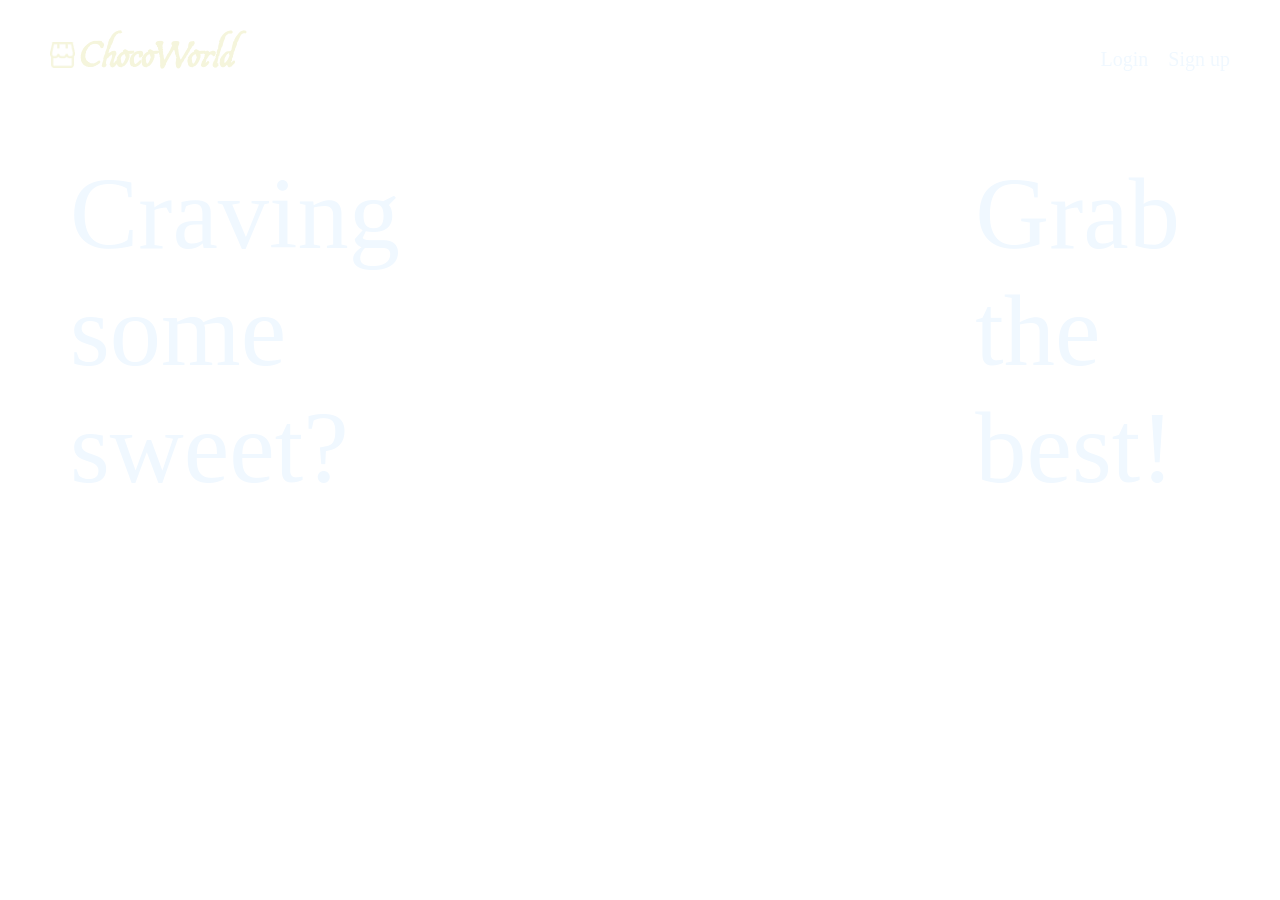
<file: index.html>
<!DOCTYPE html>
<html lang="en">
<head>
    <meta charset="UTF-8">
    <meta name="viewport" content="width=device-width, initial-scale=1.0">

    <link rel="preconnect" href="https://fonts.googleapis.com">
<link rel="preconnect" href="https://fonts.gstatic.com" crossorigin>
<link href="https://fonts.googleapis.com/css2?family=Estonia&display=swap" rel="stylesheet">
<link rel="stylesheet" href="style.css">
    <title>ChocoWorld</title>

</head>
<body>
    <video autoplay muted loop id="bg-video">
        <source src="bgvideo.mp4" type="video/mp4">
        
    </video>

    <div class="nav">

            <div class="nav one">
                <img src="fi-rs-shop.png" height="26px">
                <h1>ChocoWorld</h1>
            </div>
            <div class="nav two">
                <a target="_blank" href="main.html"> Login</a>
                <a target="_blank" href="main.html"> Sign up</a>
            </div>

              
    </div>

    <div class="hero">

        <p class="left">
            Craving <br>some<br> sweet?
        </p>
        <p class="right">
            Grab<br> the<br> best!
        </p>

               
            </div> 
</body>
</html>
</file>
<file: style.css>
*{
            margin: 0;
            padding: 0;
            color:aliceblue;
        }


#bg-video {
        position: fixed;   /* stays in place */
        top: 0;
        left: 0;
        width: 100%;
        height: 100%;
        object-fit: cover; /* fills screen without distortion */
        z-index: -1;       /* pushes video behind content */
    }

.nav{
        
        display: flex;
        margin-top: 10px;
        justify-content: space-between;
        align-items: center;
    
        
        
        
    }

.one{
        display: flex;
        align-items: center;
        justify-content: center;
        gap:5px;
        
        font-family: "Estonia", cursive;
        font-weight: lighter;
        font-size: 26px;
        position: relative;
        z-index: 1;
        color:bisque;
        align-items: center;
        justify-content: space-between;
        margin-left: 50px;
        margin-right: 50px;
        
        
    }

.one h1{ color: beige;}

.one img{
        
        padding-top: 5px;
    }

.two{
     
        padding-top: 14px;
        margin-right: 50px;
        margin-left: 50px;
        display: flex;
        align-items: center;
        justify-content: center;
        gap:20px;
    }


.two a{
        text-decoration: none;
       
        font-size: 20px;


    }

.hero{
        display: flex;
        justify-content: space-between;
        font-size:8vw ;
        align-items: center;
        margin:70px;
        margin-right: 100px;
    }

    
     




.container {
    position: relative;
    width: 100%;
}

.bg {
    width: 100%;
    display: block;
}

.menu {
    background-color: white;
    width: 100%;
    height: 100%;
    position: absolute;
    color: rgb(0, 0, 0);
    font-size: 24px;
}   



.nav2{
    display: flex;
    justify-content: space-between;
}

.profile{
    margin-top: 15px;
    margin-right: 30px;
}

.profile i{
    font-size: 40px;
    margin-left: 10px;
    
   
}

.profile select{
    background-color: transparent;
    font-size: 18px;
    border: none;

}

@keyframes glow {
    from{
    color: black;}
    to{
    color:#674446;}
    
}

@media  screen and (max-width=500px) {
   
    .offer{
        width: 150px;
        height: 100px;
    }

    .slider{
        width: 200px;
    }
}


@media (max-width: 500px) {

    .today {
        position: static;   /* remove absolute */
        margin-top: 20px;
        text-align: center;
    }

    h2 {
        font-size: 6vw;
    }

    .offer {
        width: 100%;
        height: 200px;
    }

    .arrow {
        font-size: 18px;
        padding: 6px;
    }

    .card {
        width: 95%;
    }

    .card-img img {
        width: 140px;
    }

    .cart-btn {
        padding: 8px 12px;
        font-size: 12px;
    }
}



@media (min-width: 601px) and (max-width: 900px) {

    .offer {
        height: 220px;
    }

    .card {
        max-width: 350px;
    }
}
 

.today{
    display: flex;
    flex-direction: column;
    justify-content: center;
    align-items: center;
    position: absolute;
    z-index: 10;
    color:black;
    top:80%;
   left: 25%;
    
}

h2{color: black;
font-family: Cambria, Cochin, Georgia, Times, 'Times New Roman', serif;
font-size: 5vw;
animation: glow 0.5s infinite alternate ;
margin-bottom: 20px;
padding-right: 30px;}



.slider {
    
    position: relative;
    width: 90%;
    left:-50px;
}


.offer{
    display: flex;
    background-color: rgb(4, 255, 255);
    width: 600px;
    height: 400px;
    overflow-x: auto;
    overflow-y: hidden;
    scroll-snap-type: x mandatory;   /* KEY LINE */
    scroll-behavior: smooth;
    position: relative;
    left:10%

   
}

.offer img {
    width: 100%;
    height: 100%;
    flex: 0 0 100%;              /* Take full width */
    scroll-snap-align: center;   /* Snap position */
    object-fit: cover;  
}

.offer::-webkit-scrollbar{
    display: none;

}

.arrow {
    position: absolute;
    top: 50%;
    transform: translateY(-50%);

    background: transparent;
    color: white;
    border: none;

    font-size: 24px;
    padding: 10px;
    cursor: pointer;

    z-index: 10;
}

.left {
    left: 30px;
  
}

.right {
   right: -250px;
}



.menu{display: flex;
justify-content: space-between;
width: 100%;

gap: 50%;}

/* CARD */
.card {
    z-index: 10;
    width: 90%px;
    height: 400px;
    border-radius: 25px;
    overflow-y: auto;
    background: #cbb9a6;
    margin: 50px auto;
}


.card-img {
    background: #eee;
    padding: 30px;
    display: flex;
    justify-content: center;
}

.card-img img {
    width: 180px;
    height: auto;
}

/* BODY */
.card-body {
    padding: 20px;
}

/* TITLE ROW */
.title-row {
    display: flex;
    justify-content: space-between;
    align-items: center;
}

.title-row h3 {
    font-size: 16px;
    color: #4a2e1f;
}

.heart {
    font-size: 20px;
    cursor: pointer;
}

/* DESCRIPTION */
.desc {
    font-size: 14px;
    color: #5e4b3c;
    margin: 10px 0 20px;
}

/* BOTTOM ROW */
.bottom {
    display: flex;
    justify-content: space-between;
    align-items: center;
}

/* PRICE */
.price {
    color: rgb(0, 0, 0);
    font-size: 18px;
    font-weight: bold;
}

/* BUTTON */
.cart-btn {
    background: #5a3b2e;
    color: white;
    border: none;
    padding: 10px 18px;
    border-radius: 20px;
    cursor: pointer;
    font-size: 14px;
}

.cart-btn:hover {
    background: #3e281f;
}
</file>
